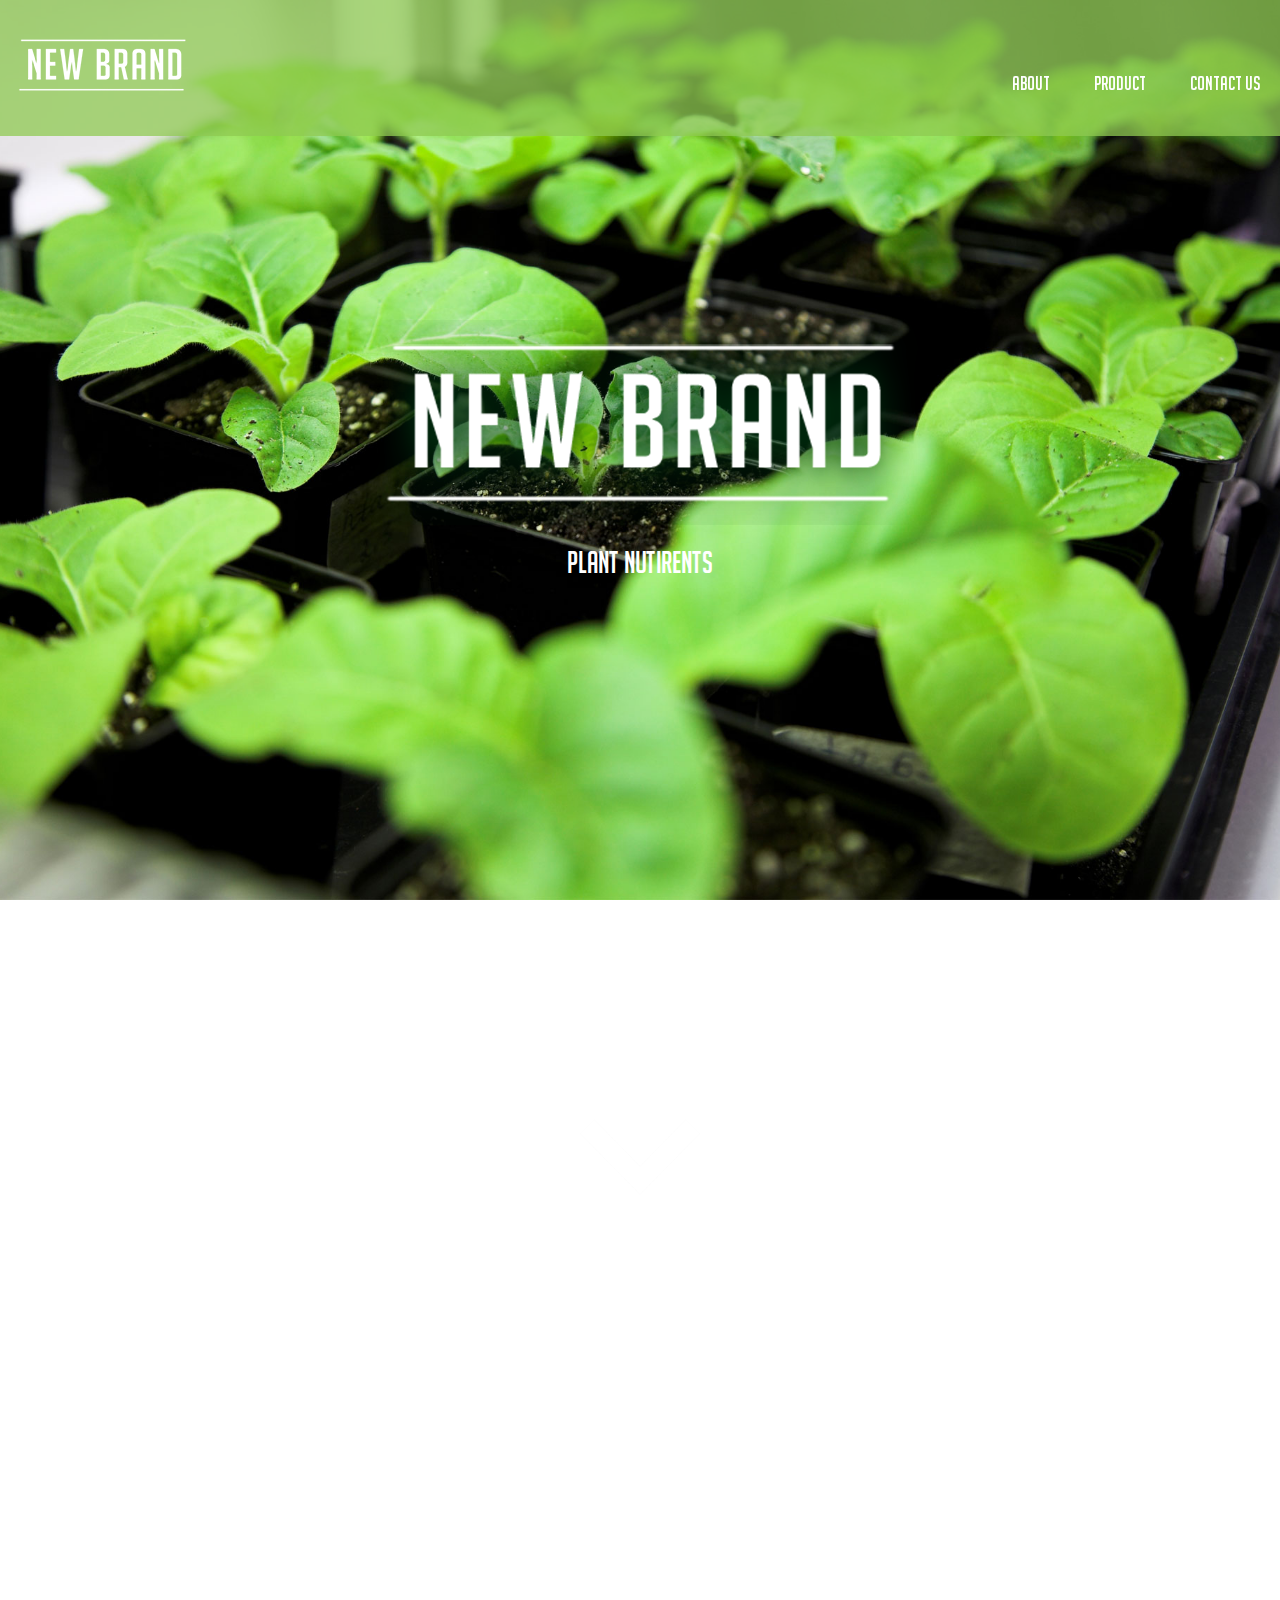
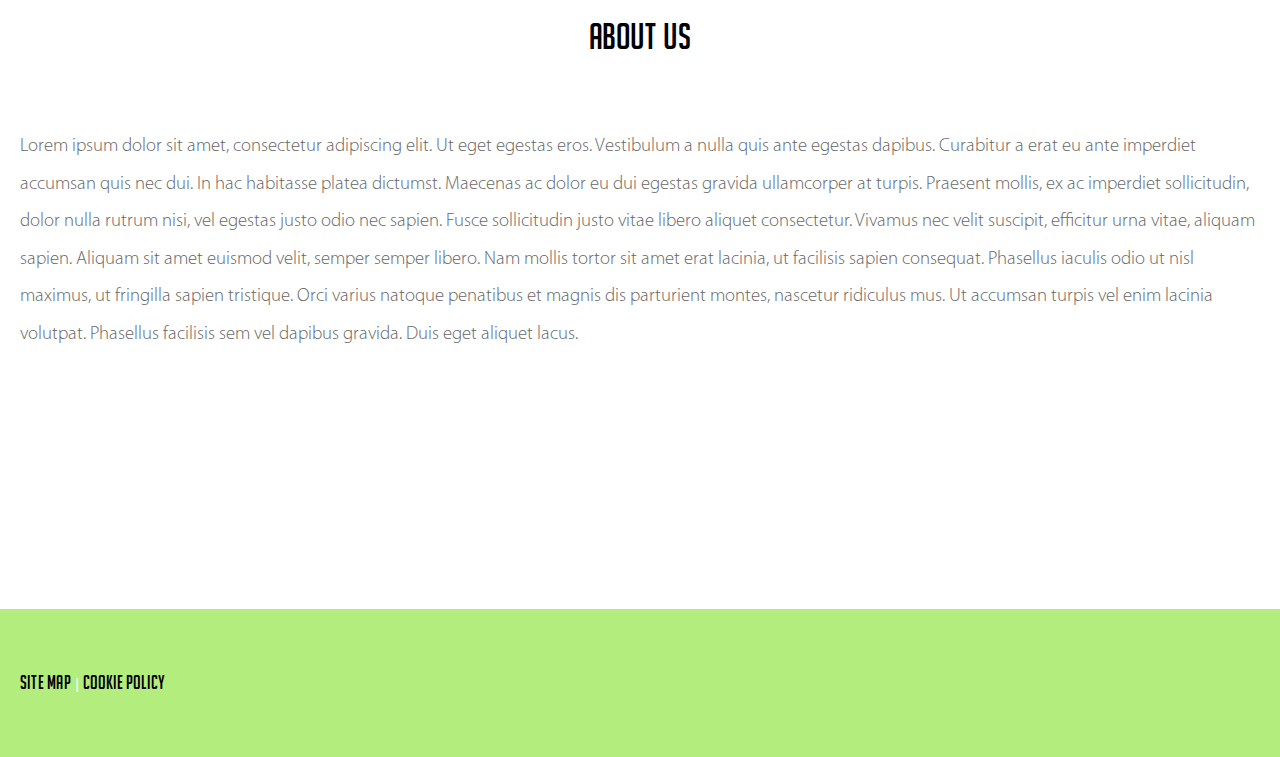
<file: index.html>
<!DOCTYPE html>

<html lang="en">
    
    <head>
        
        <meta charset="utf-8">
        <meta http-equiv="X-UA-Compatible" content="IE=edge"> 
        <meta name="description" content="">
        <meta name="viewport" content="width=device-width, initial-scale=1">
        
        <title>HydroGarden - Task</title>
        
        <link rel="stylesheet" href="css/reset.css" type="text/css" />
        <link rel="stylesheet" href="css/fonts.css" type="text/css" />
        <link rel="stylesheet" href="https://www.w3schools.com/w3css/4/w3.css">
        <link rel="stylesheet" href="css/style.css" type="text/css" />
        
    </head>
    
    <body>
        
        <section id="main" class="content">
            <header>
                <a id="small-logo" href="index.html"></a>
                <a class="icon">&#9776;</a>
                <nav>
                    <a class="about links" href="#">About</a>
                    <a class="links" href="pages/product.html">Product</a>
                    <a class="links" href="pages/contactus.html">Contact Us</a>
                </nav>
            </header>
            <div class="main container">
                <span id="big-logo"></span>
                <h2>Plant Nutirents</h2>
            </div>
            <div class="arrow container">
                <span id="arrow"></span>
            </div>
        </section>
        
        <section id="about" class="content scrollTo">
            <div>
                <h1>About Us</h1>
                <p>Lorem ipsum dolor sit amet, consectetur adipiscing elit. Ut eget egestas eros. Vestibulum a nulla quis ante egestas dapibus. Curabitur a erat eu ante imperdiet accumsan quis nec dui. In hac habitasse platea dictumst. Maecenas ac dolor eu dui egestas gravida ullamcorper at turpis. Praesent mollis, ex ac imperdiet sollicitudin, dolor nulla rutrum nisi, vel egestas justo odio nec sapien. Fusce sollicitudin justo vitae libero aliquet consectetur. Vivamus nec velit suscipit, efficitur urna vitae, aliquam sapien. Aliquam sit amet euismod velit, semper semper libero. Nam mollis tortor sit amet erat lacinia, ut facilisis sapien consequat. Phasellus iaculis odio ut nisl maximus, ut fringilla sapien tristique. Orci varius natoque penatibus et magnis dis parturient montes, nascetur ridiculus mus. Ut accumsan turpis vel enim lacinia volutpat. Phasellus facilisis sem vel dapibus gravida. Duis eget aliquet lacus.</p>
            </div>
            <footer>
                <div>
                    <a id="sitemap" href="#">Site Map</a>
                    <span id="line">|</span>
                    <a id="cookiepolicy" href="#">Cookie Policy</a>
                </div>
            </footer>
        </section>
        
        <script src="js/jquery-3.2.1.min.js"></script>
        <script src="js/scrollTo.js"></script>
        <script src="js/responsiveMenu.js"></script>
    
    </body>
    
</html>
</file>
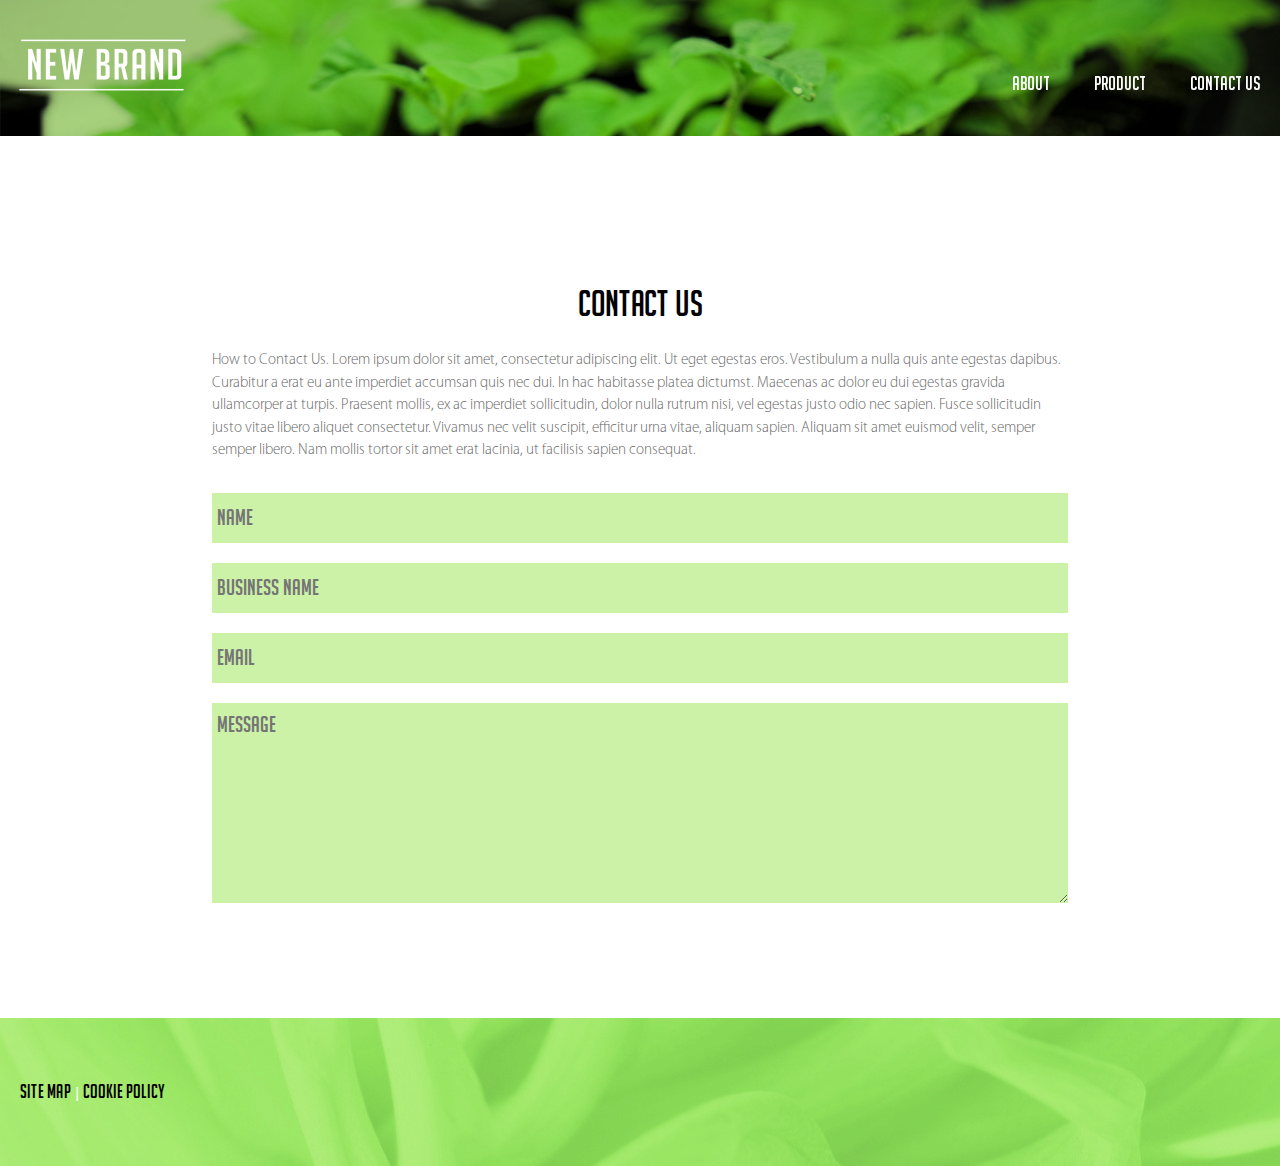
<file: pages/contactus.html>
<!DOCTYPE html>

<html lang="en">
    
    <head>
        
        <meta charset="utf-8">
        <meta http-equiv="X-UA-Compatible" content="IE=edge"> 
        <meta name="description" content="">
        <meta name="viewport" content="width=device-width, initial-scale=1">
        
        <title>HydroGarden - Task</title>
        
        <link rel="stylesheet" href="../css/reset.css" type="text/css" />
        <link rel="stylesheet" href="../css/fonts.css" type="text/css" />
        <link rel="stylesheet" href="https://www.w3schools.com/w3css/4/w3.css">
        <link rel="stylesheet" href="../css/style.css" type="text/css" />
        
    </head>
    
    <body>
    
        <header class="blend image">
            <a id="small-logo" href="../index.html"></a>
            <a class="icon">&#9776;</a>
            <nav>
                <a href="../index.html">About</a>
                <a href="../pages/product.html">Product</a>
                <a href="../pages/contactus.html">Contact Us</a>
            </nav>
        </header>
        
        <section id="contactus" class="content">
            <div class="contactus container">
                <h1>Contact Us</h1>
                <p>How to Contact Us. Lorem ipsum dolor sit amet, consectetur adipiscing elit. Ut eget egestas eros. Vestibulum a nulla quis ante egestas dapibus. Curabitur a erat eu ante imperdiet accumsan quis nec dui. In hac habitasse platea dictumst. Maecenas ac dolor eu dui egestas gravida ullamcorper at turpis. Praesent mollis, ex ac imperdiet sollicitudin, dolor nulla rutrum nisi, vel egestas justo odio nec sapien. Fusce sollicitudin justo vitae libero aliquet consectetur. Vivamus nec velit suscipit, efficitur urna vitae, aliquam sapien. Aliquam sit amet euismod velit, semper semper libero. Nam mollis tortor sit amet erat lacinia, ut facilisis sapien consequat.</p>
                <form>
                    <input type="text" placeholder="Name" />
                    <input type="text" placeholder="Business Name" />
                    <input type="text" placeholder="Email" />
                    <textarea type="text" placeholder="Message"></textarea>
                </form>
            </div>
        </section>
        
        <footer class="blend image">
            <div>
                <a id="sitemap" href="#">Site Map</a>
                <span id="line">|</span>
                <a id="cookiepolicy" href="#">Cookie Policy</a>
            </div>
        </footer>
    
    </body>
    
</html>
</file>
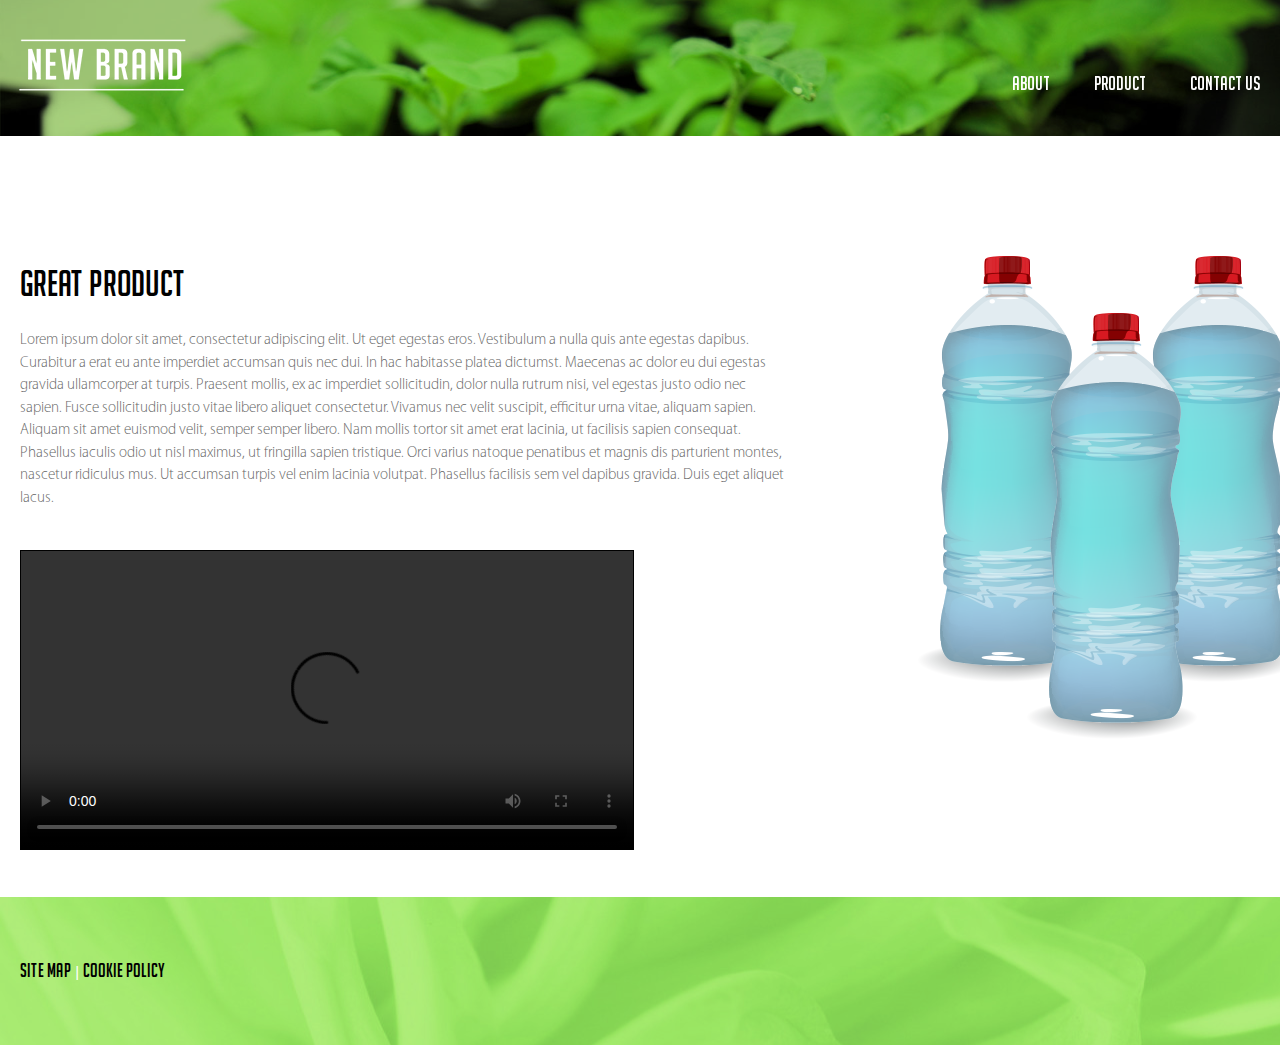
<file: pages/product.html>
<!DOCTYPE html>

<html lang="en">
    
    <head>
        
        <meta charset="utf-8">
        <meta http-equiv="X-UA-Compatible" content="IE=edge"> 
        <meta name="description" content="">
        <meta name="viewport" content="width=device-width, initial-scale=1">
        
        <title>HydroGarden - Task</title>
        
        <link rel="stylesheet" href="../css/reset.css" type="text/css" />
        <link rel="stylesheet" href="../css/fonts.css" type="text/css" />
        <link rel="stylesheet" href="https://www.w3schools.com/w3css/4/w3.css">
        <link rel="stylesheet" href="../css/style.css" type="text/css" />
        
    </head>
    
    <body>
    
        <header class="blend image">
            <a id="small-logo" href="../index.html"></a>
            <a class="icon">&#9776;</a>
            <nav>
                <a href="../index.html">About</a>
                <a href="../pages/product.html">Product</a>
                <a href="../pages/contactus.html">Contact Us</a>
            </nav>
        </header>
        
        <section id="product" class="content">
            <div class="product-description container">
                <h1>Great Product</h1>
                <p>Lorem ipsum dolor sit amet, consectetur adipiscing elit. Ut eget egestas eros. Vestibulum a nulla quis ante egestas dapibus. Curabitur a erat eu ante imperdiet accumsan quis nec dui. In hac habitasse platea dictumst. Maecenas ac dolor eu dui egestas gravida ullamcorper at turpis. Praesent mollis, ex ac imperdiet sollicitudin, dolor nulla rutrum nisi, vel egestas justo odio nec sapien. Fusce sollicitudin justo vitae libero aliquet consectetur. Vivamus nec velit suscipit, efficitur urna vitae, aliquam sapien. Aliquam sit amet euismod velit, semper semper libero. Nam mollis tortor sit amet erat lacinia, ut facilisis sapien consequat. Phasellus iaculis odio ut nisl maximus, ut fringilla sapien tristique. Orci varius natoque penatibus et magnis dis parturient montes, nascetur ridiculus mus. Ut accumsan turpis vel enim lacinia volutpat. Phasellus facilisis sem vel dapibus gravida. Duis eget aliquet lacus.</p>
                <video controls>
                    <source src="https://youtu.be/PQipCLxAlIk" type="video/mp4">
                </video>
            </div>
            <img src="../images/content-images/drinks-image.png" alt="Pictures of Drinks" />    
            
        </section>
        
        <footer class="blend image">
            <div>
                <a id="sitemap" href="#">Site Map</a>
                <span id="line">|</span>
                <a id="cookiepolicy" href="#">Cookie Policy</a>
            </div>
        </footer>
    
    </body>
    
</html>
</file>
<file: css/fonts.css>
/******** Start of big_noodle_titling Font ********/

@font-face {
  font-family: 'big_noodle_titling';
  src: url('../fonts/big_noodle_titling.ttf') 
}

/******** Start of big_noodle_titling Font ********/



/******** Start of MyriadPro-Black Fonts ********/

@font-face {
  font-family: 'MyriadPro-Black';
  src: url('../fonts/MyriadPro-Black.otf') 
}

@font-face {
  font-family: 'MyriadPro-BlackCond';
  src: url('../fonts/MyriadPro-BlackCond.otf') 
}

@font-face {
  font-family: 'MyriadPro-BlackCondlt';
  src: url('../fonts/MyriadPro-BlackCondlt.otf') 
}

@font-face {
  font-family: 'MyriadPro-Blacklt';
  src: url('../fonts/MyriadPro-Blacklt.otf') 
}

@font-face {
  font-family: 'MyriadPro-BlackSemiCn';
  src: url('../fonts/MyriadPro-BlackSemiCn.otf') 
}

@font-face {
  font-family: 'MyriadPro-BlackSemiCnlt';
  src: url('../fonts/MyriadPro-BlackSemiCnlt.otf') 
}

@font-face {
  font-family: 'MyriadPro-BlackSemiExt';
  src: url('../fonts/MyriadPro-BlackSemiExt.otf') 
}

@font-face {
  font-family: 'MyriadPro-BlackSemiExtlt';
  src: url('../fonts/MyriadPro-BlackSemiExtlt.otf') 
}

/******** End of MyriadPro-Black Fonts ********/



/******** Start of MyriadPro-Light Fonts ********/

@font-face {
  font-family: 'MyriadPro-Light';
  src: url('../fonts/MyriadPro-Light.otf') 
}

@font-face {
  font-family: 'MyriadPro-Lightlt';
  src: url('../fonts/MyriadPro-Lightlt.otf') 
}

/******** End of MyriadPro-Light Fonts ********/
</file>
<file: css/style.css>
html {
    box-sizing: border-box;
    font-size: 1em;
}

*, *:before, *:after {
    box-sizing: inherit;
}

h1, h2, a {
    font-family: 'big_noodle_titling';
    text-decoration: none;
}

p {
    font-family: 'MyriadPro-Light';
    color: #676767;
}



/***** Start of Header *****/

header.blend.image {
    background-blend-mode: multiply;
    background: rgba(143, 201, 81, 0.75);
    background-image: url(../images/content-images/main-image.jpg);
    background-repeat: no-repeat;
    background-size: cover;
    width: 100%;
    height: auto;
    background-position: 100% 10%;
}

header {
    position: fixed;
    top: 0;
    width: 100%;
    background: rgba(143, 201, 81, 0.75);
}

header #small-logo {
    display: inline-block;
    background-image: url(../images/logo/small-logo.png);
    background-repeat: no-repeat;
    width: 183px;
    height: 67px;
    margin-top: 31.25px;
    margin-bottom: 31.25px;
    margin-left: 10px;
}

header #small-logo:hover {
    -webkit-transform: scale(1.1);
    -ms-transform: scale(1.1);
    transform: scale(1.1);
    transition: 1s;
}

header nav {
    float: right;
    margin-top: 70px;
}

header .icon {
    display: none;
    font-size: 1.25em;
    color: #ffffff;
}

header nav a {
    transition: 2s;
    font-size: 1.25em;
    color: #ffffff;
    margin-left: 40px;
}

header nav a:hover {
    padding-bottom: 5px;
    border-bottom: 2px solid #fff;
}

header nav:last-child {
    margin-right: 20px;
}

/***** End of Header *****/



/***** Start of Main Section *****/

section#main {
    background: url(../images/content-images/main-image.jpg) center center fixed;
    background-position: top;
    background-repeat: no-repeat;
    -webkit-background-size: cover;
    -moz-background-size: cover;
    -o-background-size: cover;
    background-size: cover;
}

section#main .main.container {
    width: 100%;
    height: auto;
    padding-top: 22.5%;
}

section#main #big-logo {
    display: block;
    margin: 0 auto;
    background: url(../images/logo/big-logo.png);
    background-repeat: no-repeat;
    height: 205px;
    width: 556px;
}

section#main h2 {
    text-align: center;
    color: #ffffff;
    margin-top: 20px;
    margin-bottom: 30%;
}

section#main .arrow.container {
    width: 100%;
    height: auto;
}

section#main #arrow {
    display: block;
    margin: 0 auto;
    background: url(../images/content-images/arrow.png);
    background-repeat: no-repeat;
    width: 120px;
    height: 120px;
    padding-bottom: 15%;
}

section#main .arrow.container:hover {
    cursor: pointer;
    -webkit-transform: scale(1.5);
    -ms-transform: scale(1.5);
    transform: scale(1.5);
    transition: 1s;
}

/***** Emd of Main Section *****/



/***** Start of About Section *****/

section#about {
    background: url(../images/content-images/saturated-image.jpg) center center fixed;
    background-position: top;
    background-repeat: no-repeat;
    -webkit-background-size: cover;
    -moz-background-size: cover;
    -o-background-size: cover;
    background-size: cover;
}

section#about div {
    width: 100%;
    height: auto;
}

section#about div h1 {
    text-align: center;
    margin: 0;
    padding-top: 10%;
}

section#about div p {
    font-size: 1.25em;
    margin: 0 auto;
    width: 50%;
    margin-top: 50px;
    padding-bottom: 150px;
    line-height: 200%;
}

/***** End of About Section *****/



/***** Start of Product Section *****/

section#product {
    width: 100%;
    margin-top: 10%;
    margin-left: 20px;
    margin-right: 20px;
    overflow: hidden;
}

section#product div {
    width: 60%;
    float: left;
}

section#product div h1 {
    margin: 0;
}

section#product div p {
    margin-top: 20px;
}

section#product div video {
    width: 50%;
    height: 300px;
    border: 1px solid #000;
    margin-top: 40px;
    margin-bottom: 40px;
}

section#product img {
    display: inline-block;
    float: right;
    margin-right: 20px;
}

/***** End of Product Section *****/



/***** Start of ContactUs Section *****/

section#contactus {
    width: 100%;
    margin: 0px 20px;
}

section#contactus .contactus.container {
    width: 50%;
    margin: 0 auto;
    margin-top: 10%;
}

section#contactus .contactus.container h1 {
    text-align: center;
    margin: 0;
}

section#contactus .contactus.container p {
    margin-top: 20px;
}

section#contactus .contactus.container form {
    margin-top: 30px;
    font-size: 1.5em;
    font-family: 'big_noodle_titling';
}

section#contactus .contactus.container form input, section#contactus .contactus.container form textarea {
    width: 100%;
    height: 50px;
    padding: 5px;
    margin-bottom: 20px;
    background-color:  #ccf2a8;
    border: none;
}

section#contactus .contactus.container form input:hover, section#contactus .contactus.container form textarea:hover {
    transition: 1s;
    background-color:  #8FCD54;
}

section#contactus .contactus.container form textarea {
    height: 200px;
    margin-bottom: 10%;
}

/***** End of ContactUs Section *****/



/***** Start of Footer *****/

footer.blend.image {
    background: rgba(154, 231, 83, 0.75);
    background-image: url(../images/content-images/saturated-image.jpg);
    background-repeat: no-repeat;
    background-position: 100% 90%;
    width: 100%;
    height: auto;
    background-blend-mode: multiply;
}

footer {
    background: rgba(154, 231, 83, 0.75);
    background-blend-mode: multiply;
}

footer div a:first-child {
    margin-left: 20px;
}

footer div a {
    display: inline-block;
    font-size: 1.25em;
    padding: 60px 0;
}

footer div a:hover {
    padding-bottom: 5px;
    border-bottom: 2px solid #000;
}

footer div #line {
    color: #ffffff;
}

/***** End of Footer *****/



/***** Start of Media Queries *****/

@media only screen and (min-device-width: 320px) and (max-device-width: 480px) {
    
    /***** Start of Header *****/

    header {
        position: fixed;
        top: 0;
        width: 100%;
        background: rgba(143, 201, 81, 0.75);
        overflow: hidden;
    }

    header #small-logo {
        float: left;
    }

    header #small-logo:hover {
        -webkit-transform: scale(1.1);
        -ms-transform: scale(1.1);
        transform: scale(1.1);
        transition: 1s;
    }

    header nav {
        float: right;
        margin-top: 0px;
        width: 100%;
    }

    header .icon {
        display: block;
        text-align: right;
        margin-top: 40px;
        margin-right: 20px;
        color: #fff;
    }

    header nav a {
        display: block;
        text-align: center;
        margin-left: 0px;
        padding: 5px;
    }

    header nav:last-child {
        margin-right: 0px;
    }

    /***** End of Header *****/
    
    
    
    /***** Start of Main Section *****/

    section#main .main.container {
        padding-top: 60%;
    }

    section#main #big-logo {
        display: block;
        margin: 0 auto;
        background: url(../images/logo/small-logo.png);
        background-repeat: no-repeat;
        height: 67px;
        width: 183px;
    }

    section#main h2 {
        margin-top: 15px;
        font-size: 1.25em;
    }

    section#main #arrow {
        padding-bottom: 20%;
    }

    section#main .arrow.container:hover {
        cursor: pointer;
        -webkit-transform: scale(1.25);
        -ms-transform: scale(1.25);
        transform: scale(1.25);
        transition: 1s;
    }

    /***** Emd of Main Section *****/

    
    
    /***** Start of About Section *****/

    section#about div {
        width: 100%;
        height: auto;
    }

    section#about div h1 {
        text-align: center;
        margin: 0;
        padding-top: 20%;
    }

    section#about div p {
        font-size: 1.25em;
        margin: 0 auto;
        width: 100%;
        margin-top: 45px;
        padding: 20px;
        padding-bottom: 20%;
        line-height: 200%;
    }

    /***** End of About Section *****/



    /***** Start of Product Section *****/

    section#product {
        width: 100%;
        margin-top: 60%;
        margin-left: 0px;
        margin-right: 0px;
        overflow: hidden;
        padding: 20px;
    }

    section#product div {
        width: 100%;
        float: none;
    }

    section#product div h1 {
        margin: 0;
    }

    section#product div p {
        margin-top: 20px;
    }

    section#product div video {
        width: 100%;
        height: 300px;
        border: 1px solid #000;
        margin-top: 40px;
        margin-bottom: 40px;
    }

    section#product img {
        display: none;
        margin: 0 auto;
        float: none;
        margin-right: 0px;
    }

    /***** End of Product Section *****/



    /***** Start of ContactUs Section *****/

    section#contactus {
        width: 100%;
        margin: 0px 0px;
    }

    section#contactus .contactus.container {
        width: 100%;
        margin: 0 auto;
        margin-top: 60%;
        padding: 20px;
    }

    /***** End of ContactUs Section *****/



    /***** Start of Footer *****/

    footer {
        background: rgba(154, 231, 83, 0.75);
        background-blend-mode: multiply;
    }

    footer div {
        margin-left: 0px;
    }
    
    footer div a:first-child {
        margin-left: 20px;
    }

    footer div a {
        display: inline-block;
        font-size: 1.25em;
        padding: 60px 0;
    }

    footer div a:hover {
        padding-bottom: 5px;
        border-bottom: 2px solid #000;
    }

    footer div #line {
        color: #ffffff;
    }

    /***** End of Footer *****/
    
}

@media only screen and (min-device-width: 481px) and (max-device-width: 1024px) {
    
    
    /***** Start of Header *****/

    header {
        position: fixed;
        top: 0;
        width: 100%;
        background: rgba(143, 201, 81, 0.75);
        overflow: hidden;
    }

    header #small-logo {
        float: left;
    }

    header #small-logo:hover {
        -webkit-transform: scale(1.1);
        -ms-transform: scale(1.1);
        transform: scale(1.1);
        transition: 1s;
    }

    header nav {
        float: right;
        margin-top: 0px;
        width: 100%;
    }

    header .icon {
        display: block;
        text-align: right;
        margin-top: 40px;
        margin-right: 20px;
    }

    header nav a {
        display: none;
        text-align: center;
        margin-left: 0px;
        padding: 5px;
    }

    header nav:last-child {
        margin-right: 0px;
    }

    /***** End of Header *****/
    
    
    
    /***** Start of Main Section *****/

    section#main .main.container {
        padding-top: 35%;
    }

    section#main #big-logo {
        display: block;
        margin: 0 auto;
        background: url(../images/logo/big-logo.png);
        background-repeat: no-repeat;
        height: 205px;
        width: 556px;
    }

    section#main h2 {
        margin-top: 15px;
        font-size: 2em;
    }

    section#main #arrow {
        padding-bottom: 20%;
    }

    section#main .arrow.container:hover {
        cursor: pointer;
        -webkit-transform: scale(1.25);
        -ms-transform: scale(1.25);
        transform: scale(1.25);
        transition: 1s;
    }

    /***** Emd of Main Section *****/

    
    
    /***** Start of About Section *****/

    section#about div {
        width: 100%;
        height: auto;
    }

    section#about div h1 {
        text-align: center;
        margin: 0;
        padding-top: 20%;
    }

    section#about div p {
        font-size: 1.25em;
        margin: 0 auto;
        width: 100%;
        margin-top: 45px;
        padding: 20px;
        padding-bottom: 20%;
        line-height: 200%;
    }

    /***** End of About Section *****/



    /***** Start of Product Section *****/

    section#product {
        width: 100%;
        margin-top: 30%;
        margin-left: 0px;
        margin-right: 0px;
        overflow: hidden;
        padding: 20px;
    }

    section#product div {
        width: 100%;
        float: none;
    }

    section#product div h1 {
        margin: 0;
    }

    section#product div p {
        margin-top: 20px;
    }

    section#product div video {
        width: 100%;
        height: 300px;
        border: 1px solid #000;
        margin-top: 40px;
        margin-bottom: 40px;
    }

    section#product img {
        display: none;
        margin: 0 auto;
        float: none;
        margin-right: 0px;
    }

    /***** End of Product Section *****/



    /***** Start of ContactUs Section *****/

    section#contactus {
        width: 100%;
        margin: 0px 0px;
    }

    section#contactus .contactus.container {
        width: 100%;
        margin: 0 auto;
        margin-top: 30%;
        padding: 20px;
    }

    /***** End of ContactUs Section *****/



    /***** Start of Footer *****/

    footer {
        background: rgba(154, 231, 83, 0.75);
        background-blend-mode: multiply;
    }

    footer div {
        margin-left: 0px;
    }
    
    footer div a:first-child {
        margin-left: 20px;
    }

    footer div a {
        display: inline-block;
        font-size: 1.25em;
        padding: 60px 0;
    }

    footer div a:hover {
        padding-bottom: 5px;
        border-bottom: 2px solid #000;
    }

    footer div #line {
        color: #ffffff;
    }

    /***** End of Footer *****/
    
}

@media only screen and (min-device-width: 700px) and (max-device-width: 1024px) {
    
    /***** Start of Product Section *****/

    section#product {
        width: 100%;
        margin-top: 30%;
        margin-left: 0px;
        margin-right: 0px;
        overflow: hidden;
        padding: 20px;
    }

    section#product div {
        width: 100%;
        float: none;
    }

    section#product div h1 {
        margin: 0;
    }

    section#product div p {
        margin-top: 20px;
    }

    section#product div video {
        width: 100%;
        height: 300px;
        border: 1px solid #000;
        margin-top: 40px;
        margin-bottom: 40px;
    }

    section#product img {
        display: none;
        margin: 0 auto;
        float: none;
        margin-right: 0px;
    }

    /***** End of Product Section *****/
    
    
    
    /***** Start of ContactUs Section *****/

    section#contactus {
        width: 100%;
        margin: 0px 0px;
    }

    section#contactus .contactus.container {
        width: 100%;
        margin: 0 auto;
        margin-top: 30%;
        padding: 20px;
    }

    /***** End of ContactUs Section *****/
    
    
    
    /***** Start of Footer *****/

    footer {
        background: rgba(154, 231, 83, 0.75);
        background-blend-mode: multiply;
    }

    footer div {
        margin-left: 0px;
    }
    
    footer div a:first-child {
        margin-left: 20px;
    }

    footer div a {
        display: inline-block;
        font-size: 1.25em;
        padding: 60px 0;
    }

    footer div a:hover {
        padding-bottom: 5px;
        border-bottom: 2px solid #000;
    }

    footer div #line {
        color: #ffffff;
    }

    /***** End of Footer *****/
    
}

@media screen and (min-device-width: 1200px) and (max-device-width: 1600px) { 
    
    /***** Start of Header *****/

    header {
        position: fixed;
        top: 0;
        width: 100%;
        background: rgba(143, 201, 81, 0.75);
    }

    header #small-logo {
        display: inline-block;
        background-image: url(../images/logo/small-logo.png);
        background-repeat: no-repeat;
        width: 183px;
        height: 67px;
        margin-top: 31.25px;
        margin-bottom: 31.25px;
        margin-left: 10px;
    }

    header #small-logo:hover {
        -webkit-transform: scale(1.1);
        -ms-transform: scale(1.1);
        transform: scale(1.1);
        transition: 1s;
    }

    header nav {
        float: right;
        margin-top: 70px;
    }

    header .icon {
        display: none;
        font-size: 1.25em;
        color: #ffffff;
    }

    header nav a {
        font-size: 1.25em;
        color: #ffffff;
        margin-left: 40px;
    }

    header nav a:hover {
        padding-bottom: 5px;
        border-bottom: 2px solid #fff;
    }

    header nav:last-child {
        margin-right: 20px;
    }

    /***** End of Header *****/
    
    
    
    /***** Start of Main Section *****/

    section#main .main.container {
        padding-top: 25%;
    }

    section#main #big-logo {
        display: block;
        margin: 0 auto;
        background: url(../images/logo/big-logo.png);
        background-repeat: no-repeat;
        height: 205px;
        width: 556px;
    }

    section#main h2 {
        margin-top: 15px;
        margin-bottom: 40%;
        font-size: 2em;
    }

    section#main #arrow {
        padding-bottom: 20%;
    }

    section#main .arrow.container:hover {
        cursor: pointer;
        -webkit-transform: scale(1.5);
        -ms-transform: scale(1.5);
        transform: scale(1.5);
        transition: 1s;
    }

    /***** Emd of Main Section *****/

    
    
    /***** Start of About Section *****/

    section#about div {
        width: 100%;
        height: auto;
    }

    section#about div h1 {
        text-align: center;
        margin: 0;
        padding-top: 20%;
    }

    section#about div p {
        font-size: 1.25em;
        margin: 0 auto;
        width: 100%;
        margin-top: 45px;
        padding: 20px;
        padding-bottom: 20%;
        line-height: 200%;
    }

    /***** End of About Section *****/



    /***** Start of Product Section *****/

    section#product {
        width: 100%;
        margin-top: 20%;
        margin-left: 20px;
        margin-right: 20px;
        overflow: hidden;
    }

    section#product div {
        width: 60%;
        float: left;
    }

    section#product div h1 {
        margin: 0;
    }

    section#product div p {
        margin-top: 20px;
    }

    section#product div video {
        width: 80%;
        height: 300px;
        border: 1px solid #000;
        margin-top: 40px;
        margin-bottom: 40px;
    }

    section#product img {
        display: block;
        float: right;
        margin-right: 0px;
    }


    /***** End of Product Section *****/



    /***** Start of ContactUs Section *****/

    section#contactus {
        width: 100%;
        margin: 0px 0px;
    }

    section#contactus .contactus.container {
        width: 70%;
        margin: 0 auto;
        margin-top: 20%;
        padding: 20px;
    }

    /***** End of ContactUs Section *****/



    /***** Start of Footer *****/

    footer {
        background: rgba(154, 231, 83, 0.75);
        background-blend-mode: multiply;
    }

    footer div {
        margin-left: 0px;
    }
    
    footer div a:first-child {
        margin-left: 20px;
    }

    footer div a {
        display: inline-block;
        font-size: 1.25em;
        padding: 60px 0;
    }

    footer div a:hover {
        padding-bottom: 5px;
        border-bottom: 2px solid #000;
    }

    footer div #line {
        color: #ffffff;
    }

    /***** End of Footer *****/
    
}
</file>
